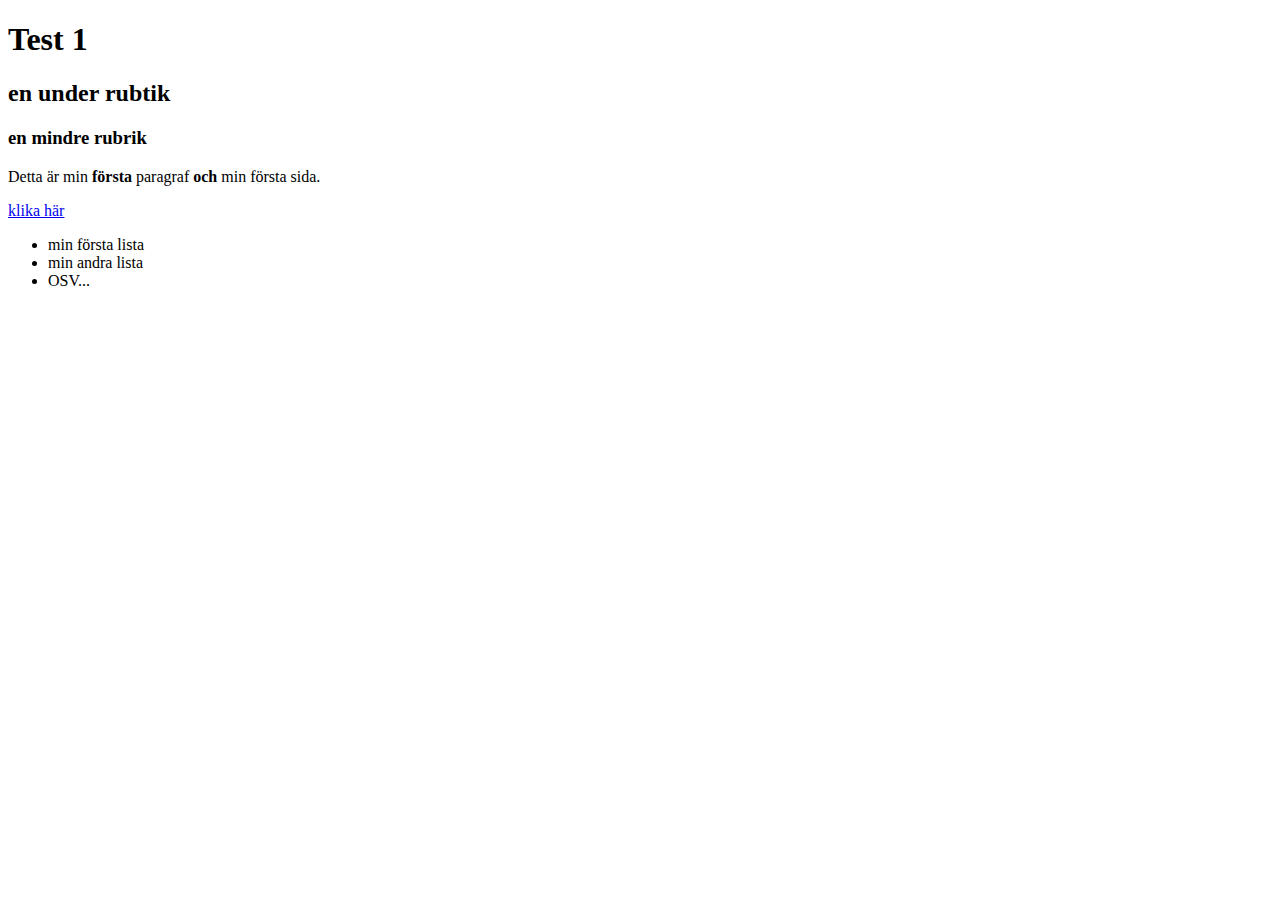
<file: index.html>
<!DOCTYPE html>

<html>
    <head>
         <title>Tobias Karlsson AB</title>
    </head>
    
    <body>
        
    <h1>Test 1</h1>
        
    <h2>en under rubtik</h2>
    
    <h3>en mindre rubrik</h3>
        
        <p> Detta är min <b>första</b> paragraf <b>och</b> min första sida.</p>
        
        <a href="https://www.fecebook.com" target="_blank">klika här</a>
        
        
        <ul>
            <li>min första lista</li>
            <li>min andra lista</li>
            <li>OSV...</li>
        </ul> 
        
        
        <!-- kommentar -->
        
    </body>
</html>
</file>
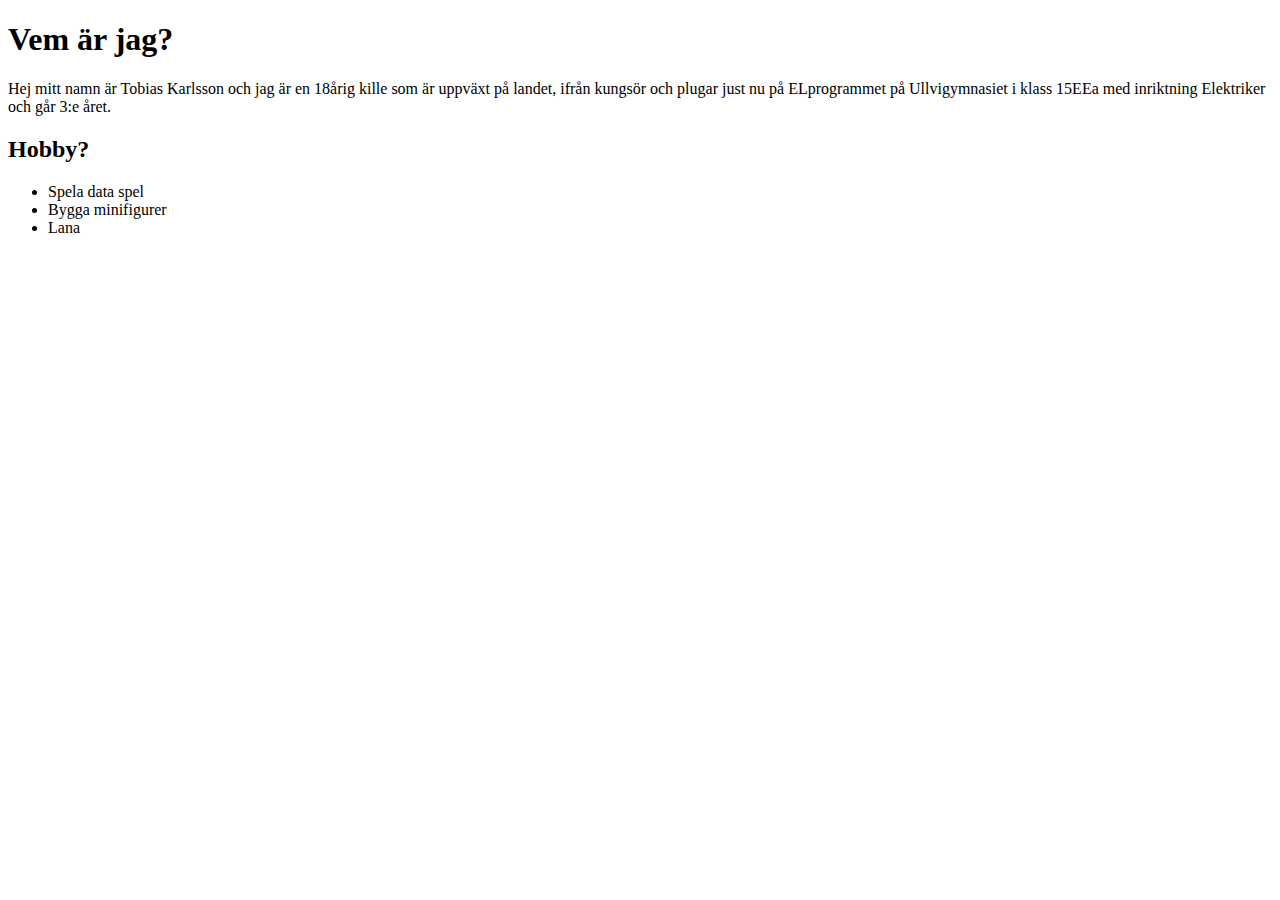
<file: index.001.html>
<!DOCTYPE html>

<html>

    <head>
    
    <title>Tobias webb</title>
    
    
    </head>
    
    <body>
    <h1>Vem är jag?</h1>
        
            <p>Hej mitt namn är Tobias Karlsson och jag är en 18årig kille som är uppväxt på landet, ifrån kungsör och plugar just nu på ELprogrammet på Ullvigymnasiet i klass 15EEa med inriktning Elektriker och går 3:e året. </p>
        
    <h2>Hobby?</h2>
        
            <ul>
        <li>Spela data spel</li>
        <li>Bygga minifigurer</li> 
                <li>Lana</li>
            </ul>
    
    
    
    
    
    
    
    
    
    
    </body>  
</html>
</file>
